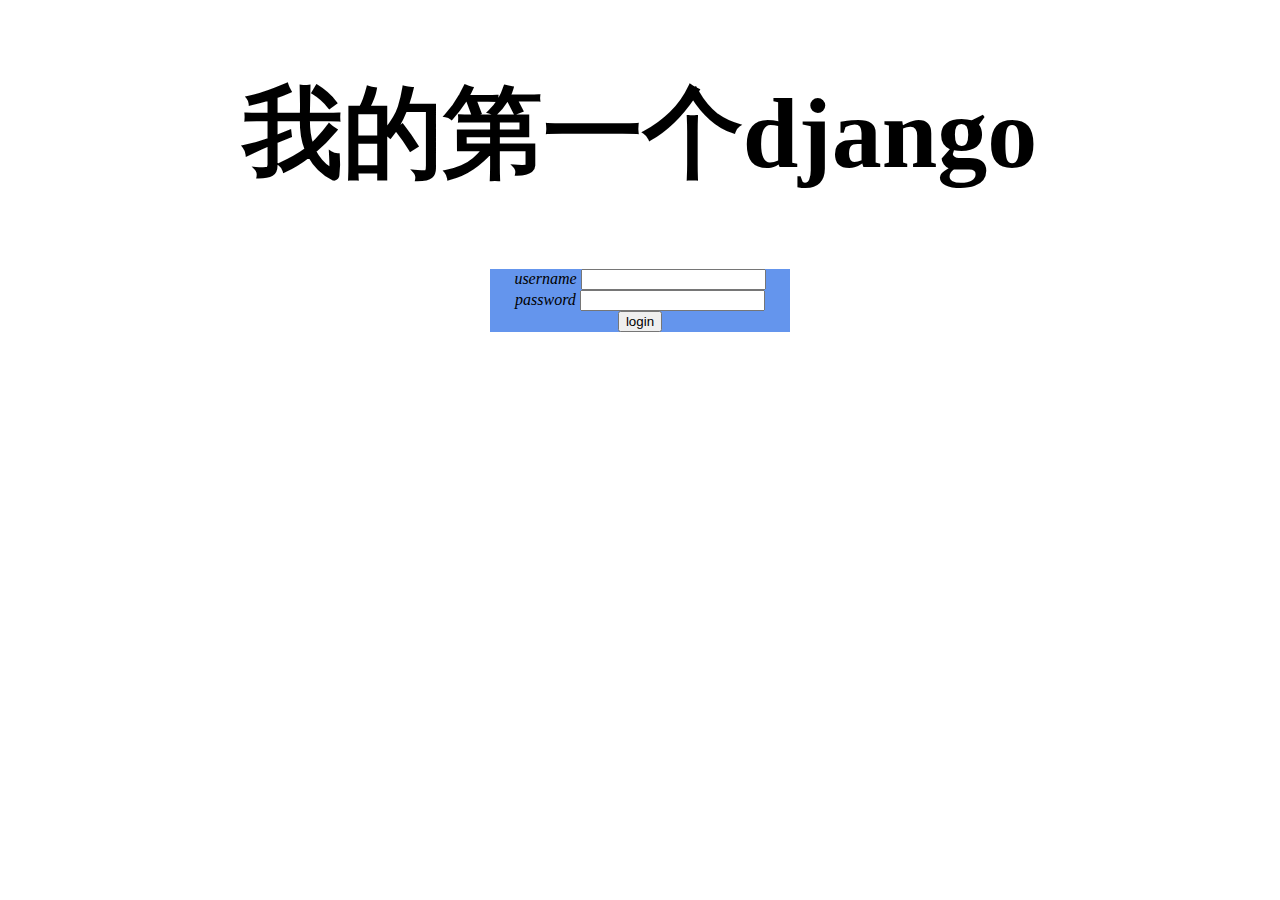
<file: login/templates/hello.html>
<!DOCTYPE html>
<html>
<head>
<meta charset="utf-8">
<title>登录注册界面</title>
    <script src="http://cdn.static.runoob.com/libs/html5shiv/3.7/html5shiv.min.js"></script>
    <link type="text/css" rel="stylesheet" href='../static/css/hello.css'>
</head>

<body>
    <h1 style="font-size: 100px">我的第一个django</h1>
    <div class ='mainDiv'>
        <div class = 'user_child'>
            <i>username</i>
            <input type="username" class="username">
        </div>
        <div class = "password_child">
            <i>password</i>
            <input type="password" class="password">
        </div>
        <div class="btn_rgp">
            <button class="login_btn">login</button>
        </div>
    </div>


</body>

</html>
</file>
<file: login/static/css/hello.css>
.mainDiv{
    background-color: cornflowerblue;
    width: 300px;
    text-align: center;
    margin-left:auto;
    margin-right:auto;
}

body{

    text-align: center;
}
</file>
